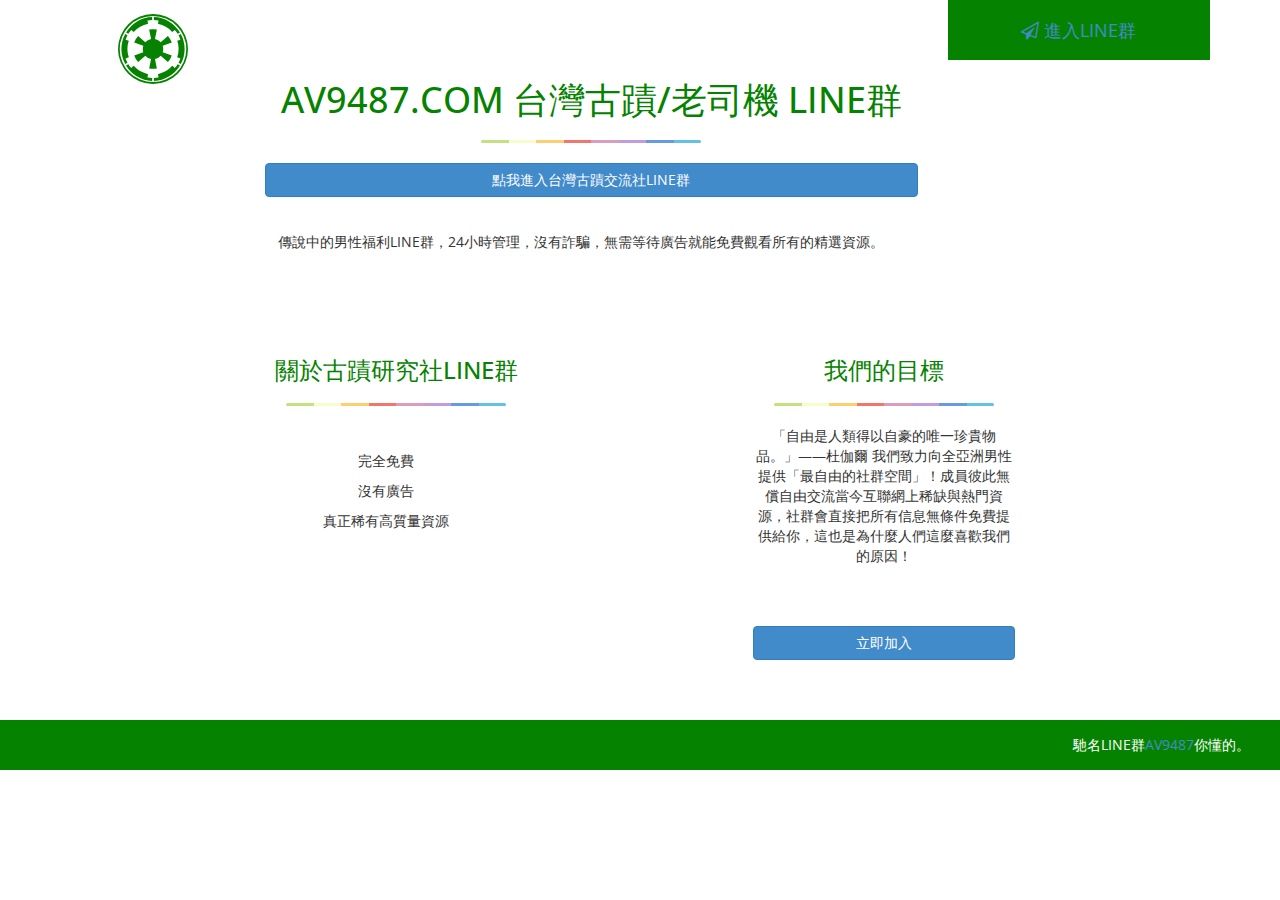
<file: 2019/02/index.html>
﻿<!DOCTYPE html>
<html xmlns="http://www.w3.org/1999/xhtml">
<head>
<meta charset="utf-8" />
<meta name="viewport" content="width=device-width, initial-scale=1, maximum-scale=1" />
<meta name="description" content="" />
<meta name="author" content="" />
<!--[if IE]>
	<meta http-equiv="X-UA-Compatible" content="IE=edge,chrome=1">
	<![endif]-->
<title>AV9487台灣古蹟交流社LINE群</title>
<!-- Global site tag (gtag.js) - Google Analytics -->
<script async src="https://www.googletagmanager.com/gtag/js?id=G-P49H0YH4MS"></script>
<script>
  window.dataLayer = window.dataLayer || [];
  function gtag(){dataLayer.push(arguments);}
  gtag('js', new Date());

  gtag('config', 'G-P49H0YH4MS');
</script>
<!-- Global site tag (gtag.js) - Google Analytics -->

<!-- BOOTSTRAP CORE STYLE CSS -->
<link href="assets/css/bootstrap.css" rel="stylesheet" />
<!-- FONT AWESOME CSS -->
<link href="assets/css/font-awesome.min.css" rel="stylesheet" />
 <!-- ANIMATE  CSS -->
<link href="assets/css/animate.css" rel="stylesheet" />
  <!--  STYLE SWITCHER CSS -->
<link href="assets/css/styleSwitcher.css" rel="stylesheet" />
<!-- CUSTOM STYLE CSS -->
<link href="assets/css/style.css" rel="stylesheet" />    
 <!--RED STYLE VERSION IS BY DEFAULT, USE ANY ONE STYLESHEET FROM FIVE STYLESHEETS (black,blue,brown,green,grey,orange,red and yellow) HERE-->
 <link href="assets/css/themes/green.css" id="mainCSS" rel="stylesheet" /> 
<!-- GOOGLE FONTS -->
<link href='http://fonts.googleapis.com/css?family=Open+Sans:400,700,300' rel='stylesheet' type='text/css' />
</head>
<body>
 
	
<!-- /. END THEME SWITCHER-->

<div id="home" >
		<div class="container">
			<div class="row text-center" >
				<div class="col-lg-2 col-md-2  col-sm-2 col-xs-12">
					<i class="fa fa-ge fa-5x home-icon wow slideInDown animated" data-wow-delay=".3s"></i> 
				  <!--  YOU CAN PLACE YOUR LOGO IMAGE HERE IN THIS DIV INSTEAD OF ICON-->
				</div>
				<div class="col-lg-7 col-md-7  col-sm-7 col-xs-12 name-div">
				   
					<h1 class="wow bounceIn animated" data-wow-delay=".2s">av9487.com 台灣古蹟/老司機 LINE群 </h1>
						<hr  class="color-strip wow bounceInLeft animated" data-wow-delay=".4s"  />
					 <h2 class="wow bounceInLeft animated" data-wow-delay=".3s"><a href="https://bit.ly/2PNB17f" target="_top" class="btn btn-primary btn-block ">點我進入台灣古蹟交流社LINE群</a></h2>
					<p class="wow bounceInDown animated" data-wow-delay=".4s">
					   
					傳說中的男性福利LINE群，24小時管理，沒有詐騙，無需等待廣告就能免費觀看所有的精選資源。
					</p>
				</div>
				<div class="col-lg-3 col-md-3  col-sm-3 col-xs-12">
					<div class="call-div wow slideInDown animated" data-wow-delay=".3s" >
						<font color="#ffffff">	<span>
							<a href="https://bit.ly/2PNB17f" target="_top"> <i class="fa fa-paper-plane-o "  ></i> 進入LINE群</a>
						</span></font>
				
					</div>
				</div>
			</div>
			
			
			
			
			
		</div>
	<!--/. HOME BASIC SECTION END-->
		
	  <!--/. SALE STRIP SECTION END-->
<div class="container" id="detail" >
		<div class="row" >
			<div class="col-lg-7 col-md-7  col-sm-7 col-xs-12 name-div">
				<h3 class="wow bounceIn animated" data-wow-delay=".2s">關於古蹟研究社LINE群</h3>
				<hr class="color-strip wow bounceInLeft animated" data-wow-delay=".4s"/>
				<p class="wow rotateIn animated" data-wow-delay=".6s">
				完全免費
				  <br />
					沒有廣告
					<br />
					真正稀有高質量資源
				</p>
   
			</div> 
			 <div class="col-lg-3 col-md-3 col-sm-3" id="info">
				 <h3  class="wow bounceIn animated" data-wow-delay=".2s">我們的目標</h3>
				<hr class="color-strip wow bounceInLeft animated" data-wow-delay=".4s" />

			「自由是人類得以自豪的唯一珍貴物品。」——杜伽爾
				   <span class="wow rotateIn animated" data-wow-delay=".4s"> 我們致力向全亞洲男性提供「最自由的社群空間」！成員彼此無償自由交流當今互聯網上稀缺與熱門資源，社群會直接把所有信息無條件免費提供給你，這也是為什麼人們這麼喜歡我們的原因！</span>  
				</p>
			 <h2 class="wow bounceInLeft animated" data-wow-delay=".3s"><a href="https://bit.ly/2PNB17f" target="_top" class="btn btn-primary btn-block ">立即加入</a></h2>
			</div>
			
		</div>

					</div>
	 <!--/. DETAIL SECTION END-->
</div>
<!-- /. END HOME SECTION-->

<div id="footer-sec">馳名LINE群<a target="_blank" href="http://av9487.com/">AV9487</a>你懂的。</div>
<!-- /. END FOOTER SECTION-->

<!--  JQUERY CORE SCRIPTS -->
<script src="assets/js/jquery-1.10.2.js"></script>
<!--  BOOTSTRAP SCRIPTS -->
<script src="assets/js/bootstrap.js"></script>
<!--  SCROLL SCRIPTS -->
<script src="assets/js/jquery.easing.min.js"></script>
<!--  WOW ANIMATION SCRIPTS -->
<script src="assets/js/wow.min.js"></script>
<!--  STYLE SWITCHER SCRIPTS -->
<script src="assets/js/styleSwitcher.js"></script>
<!--  CUSTOM SCRIPTS -->
<script src="assets/js/custom.js"></script>
</body>
</html>
</file>
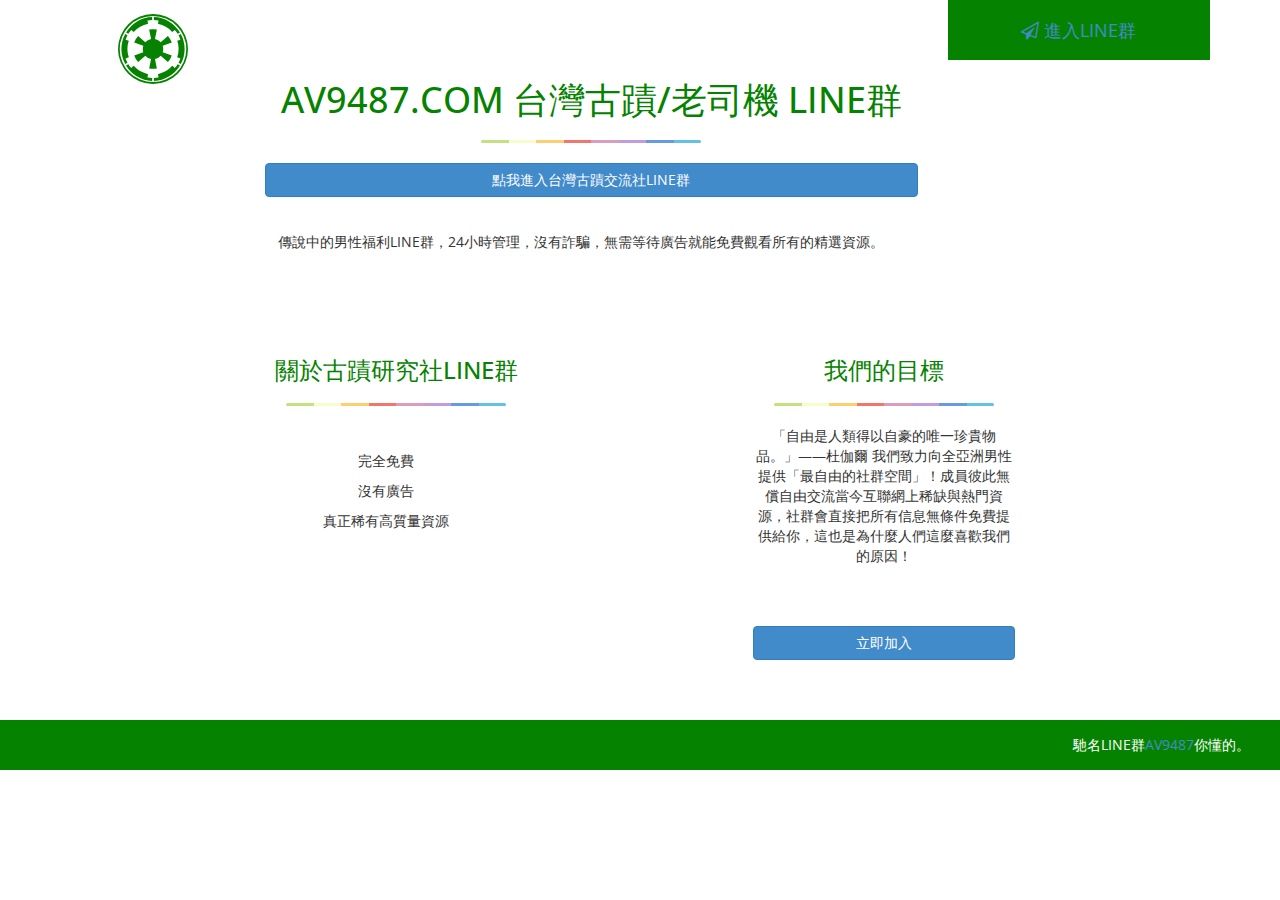
<file: index -0601.html>
﻿<!DOCTYPE html>
<html xmlns="http://www.w3.org/1999/xhtml">
<head>
<meta charset="utf-8" />
<meta name="viewport" content="width=device-width, initial-scale=1, maximum-scale=1" />
<meta name="description" content="LINE色群 AV9487台灣古蹟交流社LINE群" />
<meta name="author" content="AV9487台灣古蹟交流社LINE群" />
<!--[if IE]>
	<meta http-equiv="X-UA-Compatible" content="IE=edge,chrome=1">
	<![endif]-->
<title>AV9487台灣古蹟交流社LINE群</title>
<!-- Global site tag (gtag.js) - Google Analytics -->
<script async src="https://www.googletagmanager.com/gtag/js?id=G-P49H0YH4MS"></script>
<script>
  window.dataLayer = window.dataLayer || [];
  function gtag(){dataLayer.push(arguments);}
  gtag('js', new Date());

  gtag('config', 'G-P49H0YH4MS');
</script>
<!-- Global site tag (gtag.js) - Google Analytics -->

<!-- BOOTSTRAP CORE STYLE CSS -->
<link href="assets/css/bootstrap.css" rel="stylesheet" />
<!-- FONT AWESOME CSS -->
<link href="assets/css/font-awesome.min.css" rel="stylesheet" />
 <!-- ANIMATE  CSS -->
<link href="assets/css/animate.css" rel="stylesheet" />
  <!--  STYLE SWITCHER CSS -->
<link href="assets/css/styleSwitcher.css" rel="stylesheet" />
<!-- CUSTOM STYLE CSS -->
<link href="assets/css/style.css" rel="stylesheet" />    
 <!--RED STYLE VERSION IS BY DEFAULT, USE ANY ONE STYLESHEET FROM FIVE STYLESHEETS (black,blue,brown,green,grey,orange,red and yellow) HERE-->
 <link href="assets/css/themes/green.css" id="mainCSS" rel="stylesheet" /> 
<!-- GOOGLE FONTS -->
<link href='http://fonts.googleapis.com/css?family=Open+Sans:400,700,300' rel='stylesheet' type='text/css' />
</head>
<body>
 
	
<!-- /. END THEME SWITCHER-->

<div id="home" >
		<div class="container">
			<div class="row text-center" >
				<div class="col-lg-2 col-md-2  col-sm-2 col-xs-12">
					<i class="fa fa-ge fa-5x home-icon wow slideInDown animated" data-wow-delay=".3s"></i> 
				  <!--  YOU CAN PLACE YOUR LOGO IMAGE HERE IN THIS DIV INSTEAD OF ICON-->
				</div>
				<div class="col-lg-7 col-md-7  col-sm-7 col-xs-12 name-div">
				   
					<h1 class="wow bounceIn animated" data-wow-delay=".2s">av9487.com 台灣古蹟/老司機 LINE群 </h1>
						<hr  class="color-strip wow bounceInLeft animated" data-wow-delay=".4s"  />
					 <h2 class="wow bounceInLeft animated" data-wow-delay=".3s"><a href="https://bit.ly/2PNB17f" target="_top" class="btn btn-primary btn-block ">點我進入台灣古蹟交流社LINE群</a></h2>
					<p class="wow bounceInDown animated" data-wow-delay=".4s">
					   
					傳說中的男性福利LINE群，24小時管理，沒有詐騙，無需等待廣告就能免費觀看所有的精選資源。
					</p>
				</div>
				<div class="col-lg-3 col-md-3  col-sm-3 col-xs-12">
					<div class="call-div wow slideInDown animated" data-wow-delay=".3s" >
						<font color="#ffffff">	<span>
							<a href="https://bit.ly/2PNB17f" target="_top"> <i class="fa fa-paper-plane-o "  ></i> 進入LINE群</a>
						</span></font>
				
					</div>
				</div>
			</div>
			
			
			
			
			
		</div>
	<!--/. HOME BASIC SECTION END-->
		
	  <!--/. SALE STRIP SECTION END-->
<div class="container" id="detail" >
		<div class="row" >
			<div class="col-lg-7 col-md-7  col-sm-7 col-xs-12 name-div">
				<h3 class="wow bounceIn animated" data-wow-delay=".2s">關於古蹟研究社LINE群</h3>
				<hr class="color-strip wow bounceInLeft animated" data-wow-delay=".4s"/>
				<p class="wow rotateIn animated" data-wow-delay=".6s">
				完全免費
				  <br />
					沒有廣告
					<br />
					真正稀有高質量資源
				</p>
   
			</div> 
			 <div class="col-lg-3 col-md-3 col-sm-3" id="info">
				 <h3  class="wow bounceIn animated" data-wow-delay=".2s">我們的目標</h3>
				<hr class="color-strip wow bounceInLeft animated" data-wow-delay=".4s" />

			「自由是人類得以自豪的唯一珍貴物品。」——杜伽爾
				   <span class="wow rotateIn animated" data-wow-delay=".4s"> 我們致力向全亞洲男性提供「最自由的社群空間」！成員彼此無償自由交流當今互聯網上稀缺與熱門資源，社群會直接把所有信息無條件免費提供給你，這也是為什麼人們這麼喜歡我們的原因！</span>  
				</p>
			 <h2 class="wow bounceInLeft animated" data-wow-delay=".3s"><a href="https://bit.ly/2PNB17f" target="_top" class="btn btn-primary btn-block ">立即加入</a></h2>
			</div>
			
		</div>

					</div>
	 <!--/. DETAIL SECTION END-->
</div>
<!-- /. END HOME SECTION-->

<div id="footer-sec">馳名LINE群<a target="_blank" href="http://av9487.com/">AV9487</a>你懂的。</div>
<!-- /. END FOOTER SECTION-->

<!--  JQUERY CORE SCRIPTS -->
<script src="assets/js/jquery-1.10.2.js"></script>
<!--  BOOTSTRAP SCRIPTS -->
<script src="assets/js/bootstrap.js"></script>
<!--  SCROLL SCRIPTS -->
<script src="assets/js/jquery.easing.min.js"></script>
<!--  WOW ANIMATION SCRIPTS -->
<script src="assets/js/wow.min.js"></script>
<!--  STYLE SWITCHER SCRIPTS -->
<script src="assets/js/styleSwitcher.js"></script>
<!--  CUSTOM SCRIPTS -->
<script src="assets/js/custom.js"></script>
</body>
</html>
</file>
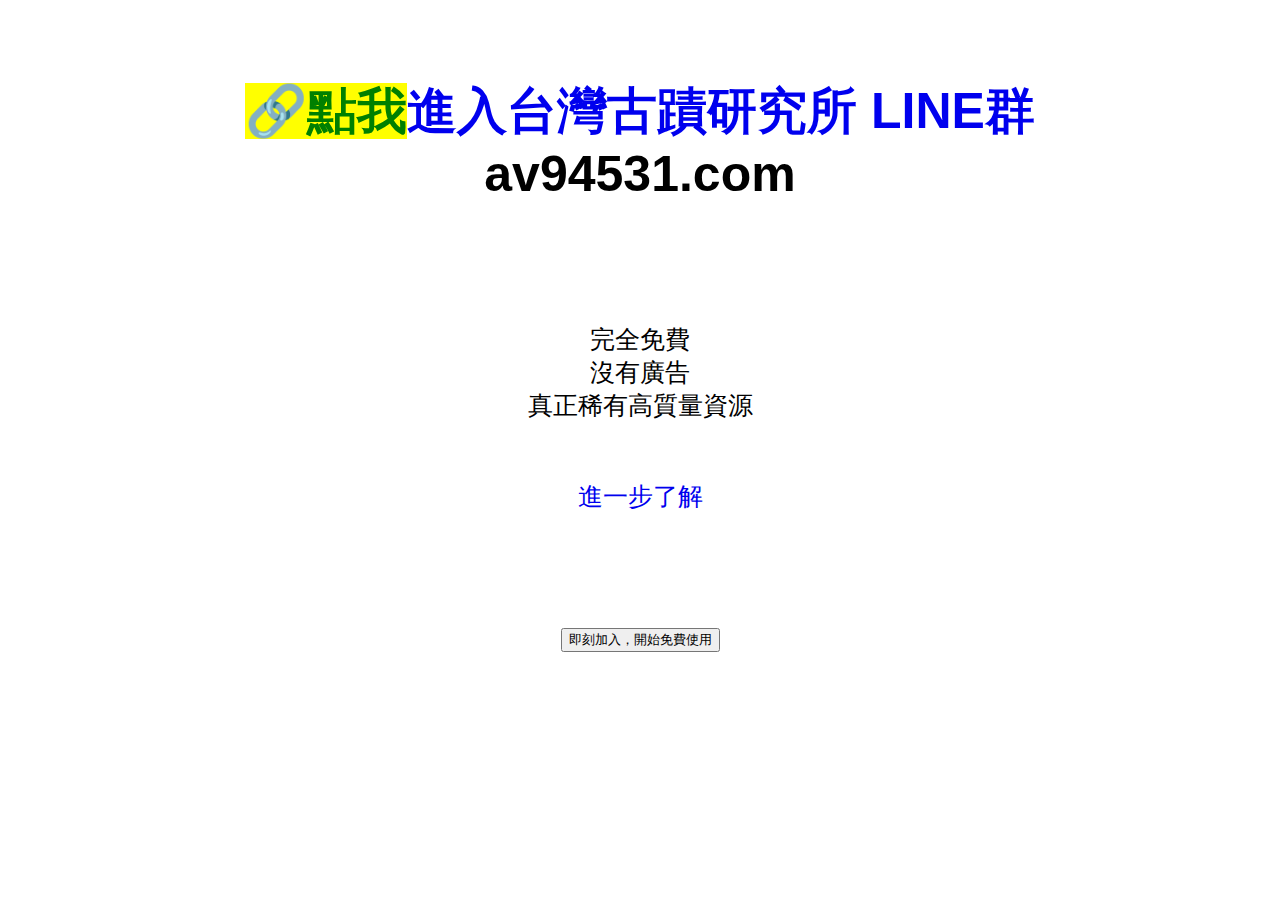
<file: index2.html>
<!DOCTYPE html>
<html>
<head lang="en">
    <meta charset="UTF-8">
    <link rel="stylesheet" type="text/css" href="style.css">
    <title>AV95431台灣古蹟LINE群</title>
</head>

<body>
<div class id="mngb">
<!--開始本文 -->

<div class="page-body">
<section class="section-1">
<div class="section-1-slogan-zone">
<div class="section-1-slogan-space">&nbsp;</div>
<div class="section-1-slogan-content">
<h1 id="section-1-slogan-1" class="section-1-slogan-1"><a title="AV95431台灣古蹟LINE群" href="https://bit.ly/2PNB17f" target="_blank"><span style="color: #51b749; background-color: #ffff00;">🔗<span style="color: #008000;">點我</span></span>進入台灣古蹟研究所 LINE群</a><br />av94531.com</h1>
<div class="section-1-slogan-2-zone">
<div class="tree-symbol-zone">
<div class="tree-symbol-div">&nbsp;</div>
<div class="tree-symbol-div">&nbsp;</div>
<div class="tree-symbol-div">&nbsp;</div>
</div>
<div class="slogan-2-container">
<div class="slogan-2-item">完全免費</div>
<div class="slogan-2-item">沒有廣告</div>
<div class="slogan-2-item">真正稀有高質量資源<br /><br /><br /></div>
</div>
</div>
</div>
</div>
</section>
<section class="section-5">
<div class="section-5-feature">
<div class="section-5-feature-zone">
<div class="feature-block"><a href="https://bit.ly/2PNB17f" target="_blank">進一步了解</a></div>
<div class="feature-block">&nbsp;</div>
</div>
</div>
<div class="section-5-feature section-5-feature-color-bg">
<div class="section-5-feature-zone">
<div class="feature-block">
<p class="feature-block-content">&nbsp;</p>
</div>
</div>
</div>
</section>
<input type="button" value="即刻加入，開始免費使用" onclick="location.href='https://bit.ly/2PNB17f'">
</div>
<!--結束本文 -->
</div>
</body>

<script>
    window.onload=function(){
        var input=document.getElementsByClassName("fkbx")
        var form=document.getElementById("f")
        input.onclick=function(){
            input.style.visibility="hidden";
        }
    }
</script>


</html>
</file>
<file: 2019/02/assets/css/styleSwitcher.css>
﻿
/*=============================================================
    Authour URI: #
    License: Commons Attribution 3.0

    http://creativecommons.org/licenses/by/3.0/

    100% Free To use For Personal And Commercial Use.
    IN EXCHANGE JUST GIVE US CREDIT US AND TELL YOUR FRIENDS ABOUT US
   
    ========================================================  */


/*=====================================
  THEME SWITCHER STYLES 
   ===================================*/
.switcher {
    width:50px;
    padding:10px;
    position:fixed;
    z-index:2000;
    top:90px;
    right:0;
    background-color:rgba(221, 221, 221, 1);
    -webkit-transition:all .4s ease-in-out;
    -moz-transition:all .4s ease-in-out;
    -ms-transition:all .4s ease-in-out;
    -o-transition:all .4s ease-in-out;
    transition:all .4s ease-in-out;
	color:#000000;
}
   
.switcher #switch-panel {
    position:absolute;
    right:-34px;
    top:15px;
    width:34px;
    height:38px;
    z-index:1990;
    display:block;
    background-color:rgba(221, 221, 221, 1);
	margin-left:0;
    cursor: pointer;
}
.switcher #switch-panel i {
    font-size: 20px;
    line-height: 40px;
    padding-left:5px;
    color:#000;
}
.switcher .colors-list {
    margin:0;
    padding:0;
}
.switcher .colors-list li {
    float:left;
    display:block;
    margin-bottom:2px;
    margin-right:6px;
}
.switcher .colors-list li a {
    display:inline-block;
    width:24px;
    height:24px;
    cursor: pointer;
}
.switcher .colors-list a.black {
    background-color:#000;
}
.switcher .colors-list a.blue {
    background-color:rgb(54, 36, 146);
}
.switcher .colors-list a.green {
    background-color:rgb(5, 131, 0);
}
.switcher .colors-list a.red {
    background-color:rgb(255, 5, 85);
}
.switcher .colors-list a.yellow {
    background-color:rgb(224, 215, 0);
}
.switcher .colors-list a.orange {
    background-color:rgb(253, 152, 0);
}
.switcher .colors-list a.brown {
    background-color:rgba(143, 4, 32, 1);
}
.switcher .colors-list a.grey {
    background-color:rgba(155, 155, 155, 1);
}
</file>
<file: 2019/02/assets/css/style.css>
﻿
/* =============================================================
   GENERAL STYLES
 ============================================================ */
body {
    font-family: 'Open Sans', sans-serif;
    background-color: #fff;
}

.color-strip {
  height: 3px;
  border-top: 0;
  max-width:220px;
  background: #c4e17f;
  border-radius: 5px;
  background-image: -webkit-linear-gradient(left, #c4e17f, #c4e17f 12.5%, #f7fdca 12.5%, #f7fdca 25%, #fecf71 25%, #fecf71 37.5%, #f0776c 37.5%, #f0776c 50%, #db9dbe 50%, #db9dbe 62.5%, #c49cde 62.5%, #c49cde 75%, #669ae1 75%, #669ae1 87.5%, #62c2e4 87.5%, #62c2e4);
  background-image: -moz-linear-gradient(left, #c4e17f, #c4e17f 12.5%, #f7fdca 12.5%, #f7fdca 25%, #fecf71 25%, #fecf71 37.5%, #f0776c 37.5%, #f0776c 50%, #db9dbe 50%, #db9dbe 62.5%, #c49cde 62.5%, #c49cde 75%, #669ae1 75%, #669ae1 87.5%, #62c2e4 87.5%, #62c2e4);
  background-image: -o-linear-gradient(left, #c4e17f, #c4e17f 12.5%, #f7fdca 12.5%, #f7fdca 25%, #fecf71 25%, #fecf71 37.5%, #f0776c 37.5%, #f0776c 50%, #db9dbe 50%, #db9dbe 62.5%, #c49cde 62.5%, #c49cde 75%, #669ae1 75%, #669ae1 87.5%, #62c2e4 87.5%, #62c2e4);
  background-image: linear-gradient(to right, #c4e17f, #c4e17f 12.5%, #f7fdca 12.5%, #f7fdca 25%, #fecf71 25%, #fecf71 37.5%, #f0776c 37.5%, #f0776c 50%, #db9dbe 50%, #db9dbe 62.5%, #c49cde 62.5%, #c49cde 75%, #669ae1 75%, #669ae1 87.5%, #62c2e4 87.5%, #62c2e4);
}
.color-strip-low {
  height: 1px;
  border-top: 0;
  max-width:120px;
  background: #c4e17f;
  border-radius: 5px;
  background-image: -webkit-linear-gradient(left, #c4e17f, #c4e17f 12.5%, #f7fdca 12.5%, #f7fdca 25%, #fecf71 25%, #fecf71 37.5%, #f0776c 37.5%, #f0776c 50%, #db9dbe 50%, #db9dbe 62.5%, #c49cde 62.5%, #c49cde 75%, #669ae1 75%, #669ae1 87.5%, #62c2e4 87.5%, #62c2e4);
  background-image: -moz-linear-gradient(left, #c4e17f, #c4e17f 12.5%, #f7fdca 12.5%, #f7fdca 25%, #fecf71 25%, #fecf71 37.5%, #f0776c 37.5%, #f0776c 50%, #db9dbe 50%, #db9dbe 62.5%, #c49cde 62.5%, #c49cde 75%, #669ae1 75%, #669ae1 87.5%, #62c2e4 87.5%, #62c2e4);
  background-image: -o-linear-gradient(left, #c4e17f, #c4e17f 12.5%, #f7fdca 12.5%, #f7fdca 25%, #fecf71 25%, #fecf71 37.5%, #f0776c 37.5%, #f0776c 50%, #db9dbe 50%, #db9dbe 62.5%, #c49cde 62.5%, #c49cde 75%, #669ae1 75%, #669ae1 87.5%, #62c2e4 87.5%, #62c2e4);
  background-image: linear-gradient(to right, #c4e17f, #c4e17f 12.5%, #f7fdca 12.5%, #f7fdca 25%, #fecf71 25%, #fecf71 37.5%, #f0776c 37.5%, #f0776c 50%, #db9dbe 50%, #db9dbe 62.5%, #c49cde 62.5%, #c49cde 75%, #669ae1 75%, #669ae1 87.5%, #62c2e4 87.5%, #62c2e4);
}
h2,h3 {
    text-transform: uppercase;
}
.text-center {
    text-align:center;
}
/*=====================================
  HOME MAIN STYLES 
   ===================================*/

#home .name-div h1{
     padding-top: 60px;
            color:rgb(255, 5, 85);
            text-transform:uppercase;
}
.home-icon {
    color:rgb(255, 5, 85);
    padding:15px;
    max-height:100px;
    max-width:100px;
}
     
    #home p {
        padding: 20px 20px 20px 0px;
        line-height: 30px;
        font-size: 14px;
    }

      .call-div {
    color: #FFFFFF;
    background-color: rgb(255, 5, 85);
font-size: 18px;
line-height: 30px;
padding:15px;
}
        .call-div span {
            display:block;
        }
        .call-div span >i {
            margin-right:15px;
        }
       
.copyrights{
	text-indent:-9999px;
	height:0;
	line-height:0;
	font-size:0;
	overflow:hidden;
}
   /*=====================================
  SALE STRIP STYLES 
   ===================================*/
.sale-strip {
    background-color: rgb(255, 5, 85);
min-height: 150px;
margin: 30px 0px 30px 0px;
text-align: center;
padding: 20px;
font-size: 30px;
font-weight: 800;
color:#fff;

}
    .sale-strip small {
        font-size:16px;
        font-weight: 400;
        display:block;
        padding:10px;
       
    }

 /*=====================================
  DETAIL STYLES 
   ===================================*/
#detail {
    text-align:center;
    padding-top:50px;
    padding-bottom:50px;
}


    #detail #info i {
        padding:10px;
    }
     #detail #info p>span {
        display:block;
    }


#detail h3 {
     color:rgb(255, 5, 85);
}
  /*=====================================
  FOOTER STYLES 
   ===================================*/
#footer-sec {
    color: #fff; 
     padding: 15px 30px 15px 30px; 
     text-align: right;
      background-color: rgb(255, 5, 85);
}
</file>
<file: 2019/02/assets/css/themes/green.css>
﻿/*====================================
        Authour URI: #
    License: Commons Attribution 3.0

    http://creativecommons.org/licenses/by/3.0/

    100% Free To use For Personal And Commercial Use.
    IN EXCHANGE JUST GIVE US CREDIT US AND TELL YOUR FRIENDS ABOUT US

      Color: Green
  ======================================*/

/*=====================================
  HOME MAIN STYLES 
   ===================================*/
.home-icon {
    color:rgb(5, 131, 0);
}
#home .name-div h1{
            color:rgb(5, 131, 0);
}
 .call-div {
    color: #FFFFFF;
    background-color: rgb(5, 131, 0);
}
   /*=====================================
  SALE STRIP STYLES 
   ===================================*/
.sale-strip {
    background-color: rgb(5, 131, 0);
color:#fff;

}
  /*=====================================
  DETAIL STYLES 
   ===================================*/
#detail h3 {
     color:rgb(5, 131, 0);
}
/*=====================================
  FOOTER STYLES 
   ===================================*/
#footer-sec {
    color: #fff; 
      background-color: rgb(5, 131, 0);
}
</file>
<file: assets/css/styleSwitcher.css>
﻿
/*=============================================================
    Authour URI: #
    License: Commons Attribution 3.0

    http://creativecommons.org/licenses/by/3.0/

    100% Free To use For Personal And Commercial Use.
    IN EXCHANGE JUST GIVE US CREDIT US AND TELL YOUR FRIENDS ABOUT US
   
    ========================================================  */


/*=====================================
  THEME SWITCHER STYLES 
   ===================================*/
.switcher {
    width:50px;
    padding:10px;
    position:fixed;
    z-index:2000;
    top:90px;
    right:0;
    background-color:rgba(221, 221, 221, 1);
    -webkit-transition:all .4s ease-in-out;
    -moz-transition:all .4s ease-in-out;
    -ms-transition:all .4s ease-in-out;
    -o-transition:all .4s ease-in-out;
    transition:all .4s ease-in-out;
	color:#000000;
}
   
.switcher #switch-panel {
    position:absolute;
    right:-34px;
    top:15px;
    width:34px;
    height:38px;
    z-index:1990;
    display:block;
    background-color:rgba(221, 221, 221, 1);
	margin-left:0;
    cursor: pointer;
}
.switcher #switch-panel i {
    font-size: 20px;
    line-height: 40px;
    padding-left:5px;
    color:#000;
}
.switcher .colors-list {
    margin:0;
    padding:0;
}
.switcher .colors-list li {
    float:left;
    display:block;
    margin-bottom:2px;
    margin-right:6px;
}
.switcher .colors-list li a {
    display:inline-block;
    width:24px;
    height:24px;
    cursor: pointer;
}
.switcher .colors-list a.black {
    background-color:#000;
}
.switcher .colors-list a.blue {
    background-color:rgb(54, 36, 146);
}
.switcher .colors-list a.green {
    background-color:rgb(5, 131, 0);
}
.switcher .colors-list a.red {
    background-color:rgb(255, 5, 85);
}
.switcher .colors-list a.yellow {
    background-color:rgb(224, 215, 0);
}
.switcher .colors-list a.orange {
    background-color:rgb(253, 152, 0);
}
.switcher .colors-list a.brown {
    background-color:rgba(143, 4, 32, 1);
}
.switcher .colors-list a.grey {
    background-color:rgba(155, 155, 155, 1);
}
</file>
<file: assets/css/style.css>
﻿
/* =============================================================
   GENERAL STYLES
 ============================================================ */
body {
    font-family: 'Open Sans', sans-serif;
    background-color: #fff;
}

.color-strip {
  height: 3px;
  border-top: 0;
  max-width:220px;
  background: #c4e17f;
  border-radius: 5px;
  background-image: -webkit-linear-gradient(left, #c4e17f, #c4e17f 12.5%, #f7fdca 12.5%, #f7fdca 25%, #fecf71 25%, #fecf71 37.5%, #f0776c 37.5%, #f0776c 50%, #db9dbe 50%, #db9dbe 62.5%, #c49cde 62.5%, #c49cde 75%, #669ae1 75%, #669ae1 87.5%, #62c2e4 87.5%, #62c2e4);
  background-image: -moz-linear-gradient(left, #c4e17f, #c4e17f 12.5%, #f7fdca 12.5%, #f7fdca 25%, #fecf71 25%, #fecf71 37.5%, #f0776c 37.5%, #f0776c 50%, #db9dbe 50%, #db9dbe 62.5%, #c49cde 62.5%, #c49cde 75%, #669ae1 75%, #669ae1 87.5%, #62c2e4 87.5%, #62c2e4);
  background-image: -o-linear-gradient(left, #c4e17f, #c4e17f 12.5%, #f7fdca 12.5%, #f7fdca 25%, #fecf71 25%, #fecf71 37.5%, #f0776c 37.5%, #f0776c 50%, #db9dbe 50%, #db9dbe 62.5%, #c49cde 62.5%, #c49cde 75%, #669ae1 75%, #669ae1 87.5%, #62c2e4 87.5%, #62c2e4);
  background-image: linear-gradient(to right, #c4e17f, #c4e17f 12.5%, #f7fdca 12.5%, #f7fdca 25%, #fecf71 25%, #fecf71 37.5%, #f0776c 37.5%, #f0776c 50%, #db9dbe 50%, #db9dbe 62.5%, #c49cde 62.5%, #c49cde 75%, #669ae1 75%, #669ae1 87.5%, #62c2e4 87.5%, #62c2e4);
}
.color-strip-low {
  height: 1px;
  border-top: 0;
  max-width:120px;
  background: #c4e17f;
  border-radius: 5px;
  background-image: -webkit-linear-gradient(left, #c4e17f, #c4e17f 12.5%, #f7fdca 12.5%, #f7fdca 25%, #fecf71 25%, #fecf71 37.5%, #f0776c 37.5%, #f0776c 50%, #db9dbe 50%, #db9dbe 62.5%, #c49cde 62.5%, #c49cde 75%, #669ae1 75%, #669ae1 87.5%, #62c2e4 87.5%, #62c2e4);
  background-image: -moz-linear-gradient(left, #c4e17f, #c4e17f 12.5%, #f7fdca 12.5%, #f7fdca 25%, #fecf71 25%, #fecf71 37.5%, #f0776c 37.5%, #f0776c 50%, #db9dbe 50%, #db9dbe 62.5%, #c49cde 62.5%, #c49cde 75%, #669ae1 75%, #669ae1 87.5%, #62c2e4 87.5%, #62c2e4);
  background-image: -o-linear-gradient(left, #c4e17f, #c4e17f 12.5%, #f7fdca 12.5%, #f7fdca 25%, #fecf71 25%, #fecf71 37.5%, #f0776c 37.5%, #f0776c 50%, #db9dbe 50%, #db9dbe 62.5%, #c49cde 62.5%, #c49cde 75%, #669ae1 75%, #669ae1 87.5%, #62c2e4 87.5%, #62c2e4);
  background-image: linear-gradient(to right, #c4e17f, #c4e17f 12.5%, #f7fdca 12.5%, #f7fdca 25%, #fecf71 25%, #fecf71 37.5%, #f0776c 37.5%, #f0776c 50%, #db9dbe 50%, #db9dbe 62.5%, #c49cde 62.5%, #c49cde 75%, #669ae1 75%, #669ae1 87.5%, #62c2e4 87.5%, #62c2e4);
}
h2,h3 {
    text-transform: uppercase;
}
.text-center {
    text-align:center;
}
/*=====================================
  HOME MAIN STYLES 
   ===================================*/

#home .name-div h1{
     padding-top: 60px;
            color:rgb(255, 5, 85);
            text-transform:uppercase;
}
.home-icon {
    color:rgb(255, 5, 85);
    padding:15px;
    max-height:100px;
    max-width:100px;
}
     
    #home p {
        padding: 20px 20px 20px 0px;
        line-height: 30px;
        font-size: 14px;
    }

      .call-div {
    color: #FFFFFF;
    background-color: rgb(255, 5, 85);
font-size: 18px;
line-height: 30px;
padding:15px;
}
        .call-div span {
            display:block;
        }
        .call-div span >i {
            margin-right:15px;
        }
       
.copyrights{
	text-indent:-9999px;
	height:0;
	line-height:0;
	font-size:0;
	overflow:hidden;
}
   /*=====================================
  SALE STRIP STYLES 
   ===================================*/
.sale-strip {
    background-color: rgb(255, 5, 85);
min-height: 150px;
margin: 30px 0px 30px 0px;
text-align: center;
padding: 20px;
font-size: 30px;
font-weight: 800;
color:#fff;

}
    .sale-strip small {
        font-size:16px;
        font-weight: 400;
        display:block;
        padding:10px;
       
    }

 /*=====================================
  DETAIL STYLES 
   ===================================*/
#detail {
    text-align:center;
    padding-top:50px;
    padding-bottom:50px;
}


    #detail #info i {
        padding:10px;
    }
     #detail #info p>span {
        display:block;
    }


#detail h3 {
     color:rgb(255, 5, 85);
}
  /*=====================================
  FOOTER STYLES 
   ===================================*/
#footer-sec {
    color: #fff; 
     padding: 15px 30px 15px 30px; 
     text-align: right;
      background-color: rgb(255, 5, 85);
}
</file>
<file: assets/css/themes/green.css>
﻿/*====================================
        Authour URI: #
    License: Commons Attribution 3.0

    http://creativecommons.org/licenses/by/3.0/

    100% Free To use For Personal And Commercial Use.
    IN EXCHANGE JUST GIVE US CREDIT US AND TELL YOUR FRIENDS ABOUT US

      Color: Green
  ======================================*/

/*=====================================
  HOME MAIN STYLES 
   ===================================*/
.home-icon {
    color:rgb(5, 131, 0);
}
#home .name-div h1{
            color:rgb(5, 131, 0);
}
 .call-div {
    color: #FFFFFF;
    background-color: rgb(5, 131, 0);
}
   /*=====================================
  SALE STRIP STYLES 
   ===================================*/
.sale-strip {
    background-color: rgb(5, 131, 0);
color:#fff;

}
  /*=====================================
  DETAIL STYLES 
   ===================================*/
#detail h3 {
     color:rgb(5, 131, 0);
}
/*=====================================
  FOOTER STYLES 
   ===================================*/
#footer-sec {
    color: #fff; 
      background-color: rgb(5, 131, 0);
}
</file>
<file: style.css>
body{
    padding:0;
    margin:0;
    font:small arial,sans-serif;
    font-size:25px;
    text-align:center;
}
#mngb{
    position: absolute;
    width: 100%;
    top:15px;
}
#gb_2{
    width: 285px;
    position: relative;
    padding-left:30px ;
    padding-right: 15px;
    float: right;
    display: flex;
}
.icon{
    padding-right: 10px;
    padding-left: 10px;
}
a{
    text-decoration:none;
}
#lga{
    margin-top:80px;
    height: 231px;
    text-align: center;
}
#lga img{
    margin-top: 80px;
   width: 272px;
   height: 93px;
}
#lga #logo-sub{
    color: #4285f4;
    left:79px;
    position: relative;
    /*top:-20px;*/
    /*width: 0;*/
}
form{
    height: 30px;
}
.fkbx{
    width:670px;/*注意这里会用自适应*/
    display: inline-block;
    background-color: #fff;
    border: 1px solid rgb(185,185,185);/*它的输入框居然是一个div，并不是一个实际的输入框*/
    border-radius: 1px;
    font: 18px arial,sans-serif;
    height: 36px;
    line-height: 36px;
    position: relative;
}
.fkbx input{
    background: transparent;
    border:none;
    bottom: 0;
    box-sizing: border-box;
    left: 0;
    margin: 0;
    position: absolute;
    top:2px;
    width: 100%;
}
.mv-hide{
    margin-top:63px;
}
#mv-tittle{
    text-align: start;
    overflow: hidden;
    position: relative;
    margin: 0 auto;
    height: 292px;
    /*line-height: 292px;*/
    width:688px;   /*自适应会调整*/
}
#mv-single{
    border:none;
    height: 100%;
    width: 100%;
}
@media screen and (max-width: 872px) {
    .fkbx{
        width: 498px;
    }
    #mv-tittle{
        width: 516px;
    }
}
@media only screen and (max-width: 700px){
    .fkbx{
        width: 326px;
    }
    #mv-tittle{
        width: 344px;
    }
}
</file>
